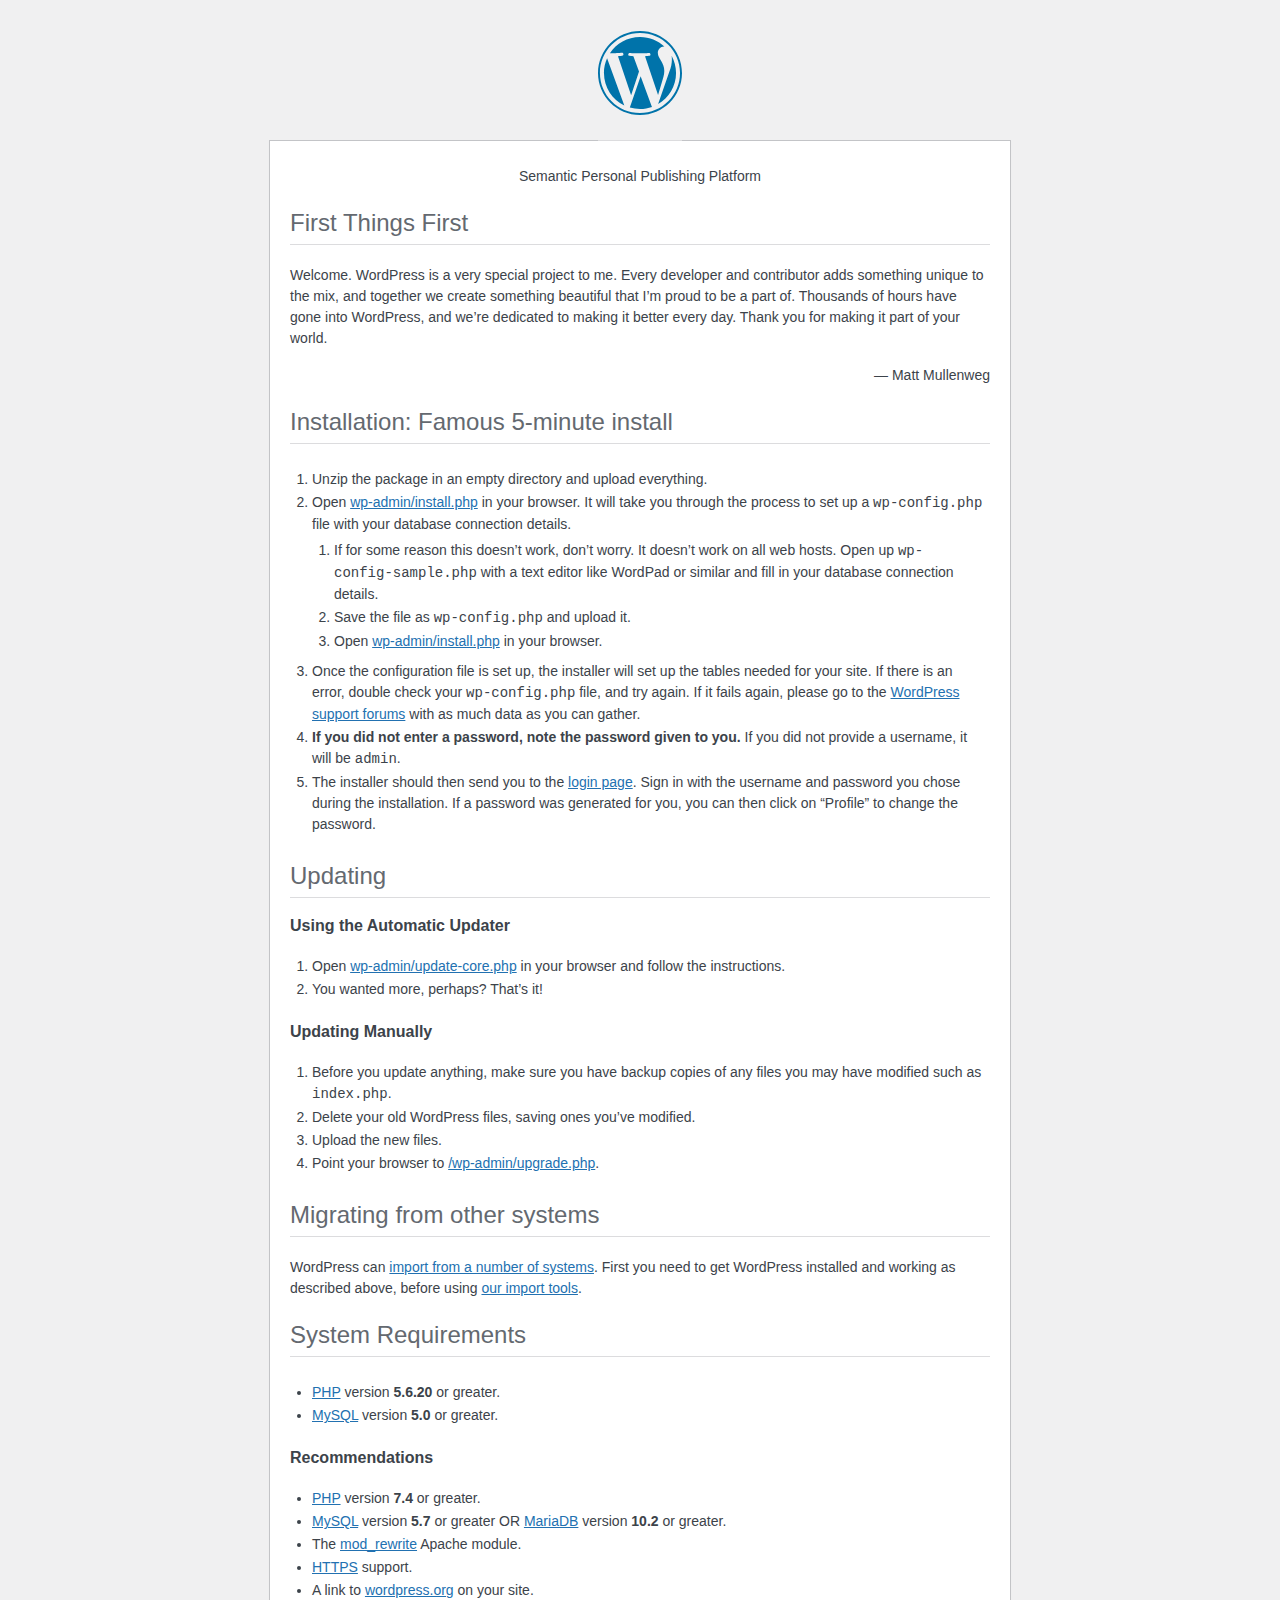
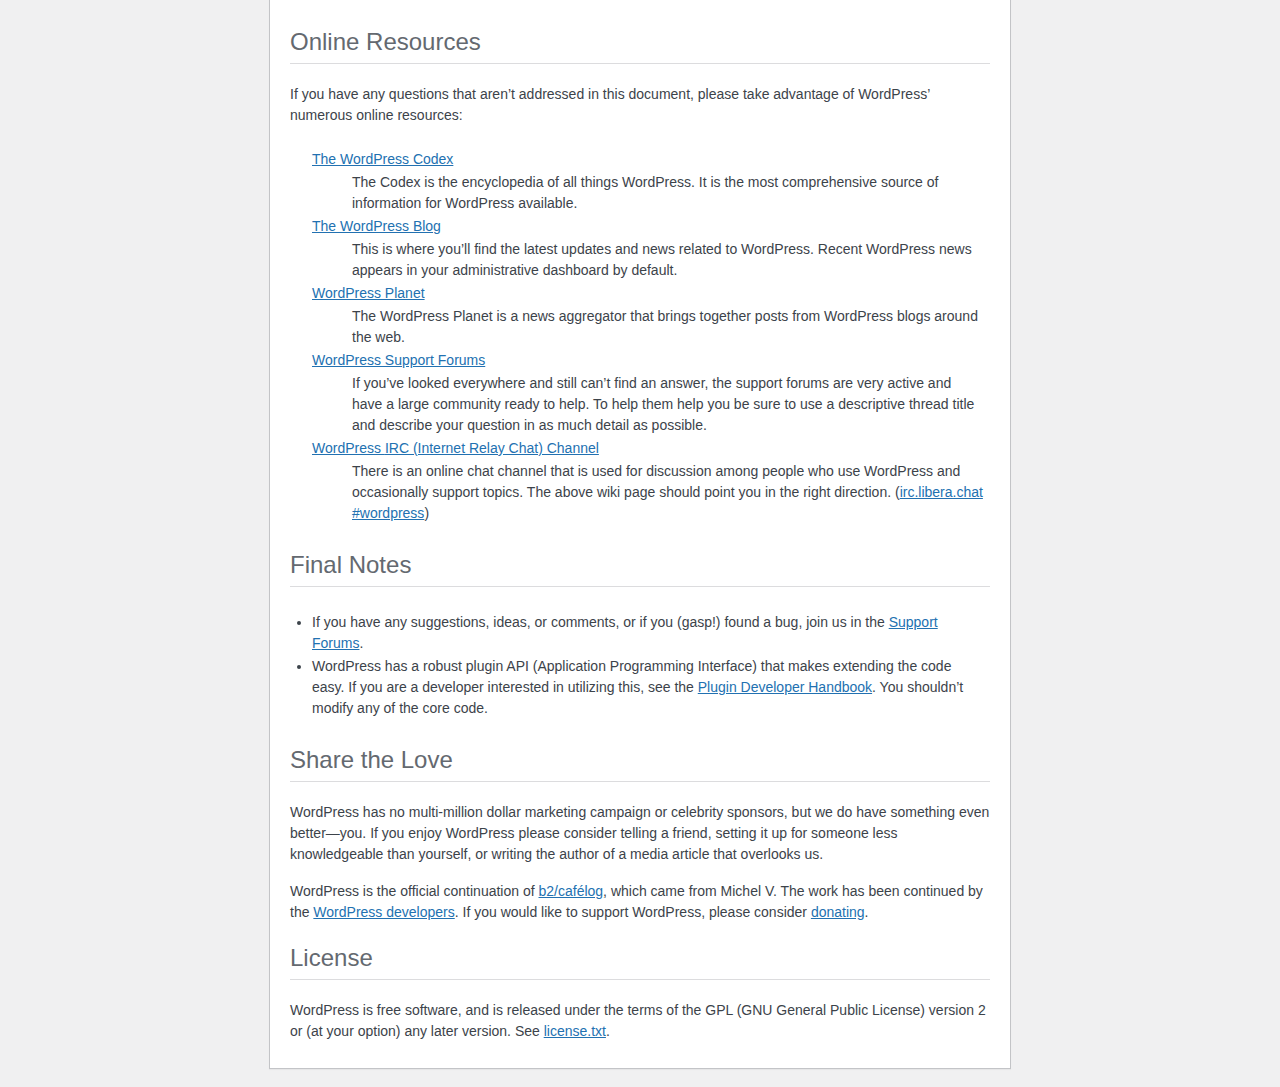
<file: readme.html>
<!DOCTYPE html>
<html lang="en">
<head>
	<meta name="viewport" content="width=device-width" />
	<meta http-equiv="Content-Type" content="text/html; charset=utf-8" />
	<title>WordPress &#8250; ReadMe</title>
	<link rel="stylesheet" href="wp-admin/css/install.css?ver=20100228" type="text/css" />
</head>
<body>
<h1 id="logo">
	<a href="https://wordpress.org/"><img alt="WordPress" src="wp-admin/images/wordpress-logo.png" /></a>
</h1>
<p style="text-align: center">Semantic Personal Publishing Platform</p>

<h2>First Things First</h2>
<p>Welcome. WordPress is a very special project to me. Every developer and contributor adds something unique to the mix, and together we create something beautiful that I&#8217;m proud to be a part of. Thousands of hours have gone into WordPress, and we&#8217;re dedicated to making it better every day. Thank you for making it part of your world.</p>
<p style="text-align: right">&#8212; Matt Mullenweg</p>

<h2>Installation: Famous 5-minute install</h2>
<ol>
	<li>Unzip the package in an empty directory and upload everything.</li>
	<li>Open <span class="file"><a href="wp-admin/install.php">wp-admin/install.php</a></span> in your browser. It will take you through the process to set up a <code>wp-config.php</code> file with your database connection details.
		<ol>
			<li>If for some reason this doesn&#8217;t work, don&#8217;t worry. It doesn&#8217;t work on all web hosts. Open up <code>wp-config-sample.php</code> with a text editor like WordPad or similar and fill in your database connection details.</li>
			<li>Save the file as <code>wp-config.php</code> and upload it.</li>
			<li>Open <span class="file"><a href="wp-admin/install.php">wp-admin/install.php</a></span> in your browser.</li>
		</ol>
	</li>
	<li>Once the configuration file is set up, the installer will set up the tables needed for your site. If there is an error, double check your <code>wp-config.php</code> file, and try again. If it fails again, please go to the <a href="https://wordpress.org/support/forums/">WordPress support forums</a> with as much data as you can gather.</li>
	<li><strong>If you did not enter a password, note the password given to you.</strong> If you did not provide a username, it will be <code>admin</code>.</li>
	<li>The installer should then send you to the <a href="wp-login.php">login page</a>. Sign in with the username and password you chose during the installation. If a password was generated for you, you can then click on &#8220;Profile&#8221; to change the password.</li>
</ol>

<h2>Updating</h2>
<h3>Using the Automatic Updater</h3>
<ol>
	<li>Open <span class="file"><a href="wp-admin/update-core.php">wp-admin/update-core.php</a></span> in your browser and follow the instructions.</li>
	<li>You wanted more, perhaps? That&#8217;s it!</li>
</ol>

<h3>Updating Manually</h3>
<ol>
	<li>Before you update anything, make sure you have backup copies of any files you may have modified such as <code>index.php</code>.</li>
	<li>Delete your old WordPress files, saving ones you&#8217;ve modified.</li>
	<li>Upload the new files.</li>
	<li>Point your browser to <span class="file"><a href="wp-admin/upgrade.php">/wp-admin/upgrade.php</a>.</span></li>
</ol>

<h2>Migrating from other systems</h2>
<p>WordPress can <a href="https://wordpress.org/support/article/importing-content/">import from a number of systems</a>. First you need to get WordPress installed and working as described above, before using <a href="wp-admin/import.php">our import tools</a>.</p>

<h2>System Requirements</h2>
<ul>
	<li><a href="https://secure.php.net/">PHP</a> version <strong>5.6.20</strong> or greater.</li>
	<li><a href="https://www.mysql.com/">MySQL</a> version <strong>5.0</strong> or greater.</li>
</ul>

<h3>Recommendations</h3>
<ul>
	<li><a href="https://secure.php.net/">PHP</a> version <strong>7.4</strong> or greater.</li>
	<li><a href="https://www.mysql.com/">MySQL</a> version <strong>5.7</strong> or greater OR <a href="https://mariadb.org/">MariaDB</a> version <strong>10.2</strong> or greater.</li>
	<li>The <a href="https://httpd.apache.org/docs/2.2/mod/mod_rewrite.html">mod_rewrite</a> Apache module.</li>
	<li><a href="https://wordpress.org/news/2016/12/moving-toward-ssl/">HTTPS</a> support.</li>
	<li>A link to <a href="https://wordpress.org/">wordpress.org</a> on your site.</li>
</ul>

<h2>Online Resources</h2>
<p>If you have any questions that aren&#8217;t addressed in this document, please take advantage of WordPress&#8217; numerous online resources:</p>
<dl>
	<dt><a href="https://codex.wordpress.org/">The WordPress Codex</a></dt>
		<dd>The Codex is the encyclopedia of all things WordPress. It is the most comprehensive source of information for WordPress available.</dd>
	<dt><a href="https://wordpress.org/news/">The WordPress Blog</a></dt>
		<dd>This is where you&#8217;ll find the latest updates and news related to WordPress. Recent WordPress news appears in your administrative dashboard by default.</dd>
	<dt><a href="https://planet.wordpress.org/">WordPress Planet</a></dt>
		<dd>The WordPress Planet is a news aggregator that brings together posts from WordPress blogs around the web.</dd>
	<dt><a href="https://wordpress.org/support/forums/">WordPress Support Forums</a></dt>
		<dd>If you&#8217;ve looked everywhere and still can&#8217;t find an answer, the support forums are very active and have a large community ready to help. To help them help you be sure to use a descriptive thread title and describe your question in as much detail as possible.</dd>
	<dt><a href="https://make.wordpress.org/support/handbook/appendix/other-support-locations/introduction-to-irc/">WordPress <abbr>IRC</abbr> (Internet Relay Chat) Channel</a></dt>
		<dd>There is an online chat channel that is used for discussion among people who use WordPress and occasionally support topics. The above wiki page should point you in the right direction. (<a href="https://web.libera.chat/#wordpress">irc.libera.chat #wordpress</a>)</dd>
</dl>

<h2>Final Notes</h2>
<ul>
	<li>If you have any suggestions, ideas, or comments, or if you (gasp!) found a bug, join us in the <a href="https://wordpress.org/support/forums/">Support Forums</a>.</li>
	<li>WordPress has a robust plugin <abbr>API</abbr> (Application Programming Interface) that makes extending the code easy. If you are a developer interested in utilizing this, see the <a href="https://developer.wordpress.org/plugins/">Plugin Developer Handbook</a>. You shouldn&#8217;t modify any of the core code.</li>
</ul>

<h2>Share the Love</h2>
<p>WordPress has no multi-million dollar marketing campaign or celebrity sponsors, but we do have something even better&#8212;you. If you enjoy WordPress please consider telling a friend, setting it up for someone less knowledgeable than yourself, or writing the author of a media article that overlooks us.</p>

<p>WordPress is the official continuation of <a href="http://cafelog.com/">b2/caf&#233;log</a>, which came from Michel V. The work has been continued by the <a href="https://wordpress.org/about/">WordPress developers</a>. If you would like to support WordPress, please consider <a href="https://wordpress.org/donate/">donating</a>.</p>

<h2>License</h2>
<p>WordPress is free software, and is released under the terms of the <abbr>GPL</abbr> (GNU General Public License) version 2 or (at your option) any later version. See <a href="license.txt">license.txt</a>.</p>

</body>
</html>
</file>
<file: wp-admin/css/install.css>
html {
	background: #f0f0f1;
	margin: 0 20px;
}

body {
	background: #fff;
	border: 1px solid #c3c4c7;
	color: #3c434a;
	font-family: -apple-system, BlinkMacSystemFont, "Segoe UI", Roboto, Oxygen-Sans, Ubuntu, Cantarell, "Helvetica Neue", sans-serif;
	margin: 140px auto 25px;
	padding: 20px 20px 10px;
	max-width: 700px;
	-webkit-font-smoothing: subpixel-antialiased;
	box-shadow: 0 1px 1px rgba(0, 0, 0, 0.04);
}

a {
	color: #2271b1;
}

a:hover,
a:active {
	color: #135e96;
}

a:focus {
	color: #043959;
	box-shadow:
		0 0 0 1px #4f94d4,
		0 0 2px 1px rgba(79, 148, 212, 0.8);
}

h1, h2 {
	border-bottom: 1px solid #dcdcde;
	clear: both;
	color: #646970;
	font-size: 24px;
	padding: 0 0 7px;
	font-weight: 400;
}

h3 {
	font-size: 16px;
}

p, li, dd, dt {
	padding-bottom: 2px;
	font-size: 14px;
	line-height: 1.5;
}

code, .code {
	font-family: Consolas, Monaco, monospace;
}

ul, ol, dl {
	padding: 5px 5px 5px 22px;
}

a img {
	border: 0
}
abbr {
	border: 0;
	font-variant: normal;
}

fieldset {
	border: 0;
	padding: 0;
	margin: 0;
}

label {
	cursor: pointer;
}

#logo {
	margin: -130px auto 25px;
	padding: 0 0 25px;
	width: 84px;
	height: 84px;
	overflow: hidden;
	background-image: url(../images/w-logo-blue.png?ver=20131202);
	background-image: none, url(../images/wordpress-logo.svg?ver=20131107);
	background-size: 84px;
	background-position: center top;
	background-repeat: no-repeat;
	color: #3c434a; /* same as login.css */
	font-size: 20px;
	font-weight: 400;
	line-height: 1.3em;
	text-decoration: none;
	text-align: center;
	text-indent: -9999px;
	outline: none;
}

.step {
	margin: 20px 0 15px;
}
.step, th {
	text-align: left;
	padding: 0;
}
.language-chooser.wp-core-ui .step .button.button-large {
	font-size: 14px;
}
textarea {
	border: 1px solid #dcdcde;
	font-family: -apple-system, BlinkMacSystemFont, "Segoe UI", Roboto, Oxygen-Sans, Ubuntu, Cantarell, "Helvetica Neue", sans-serif;
	width: 100%;
	box-sizing: border-box;
}

.form-table {
	border-collapse: collapse;
	margin-top: 1em;
	width: 100%;
}

.form-table td {
	margin-bottom: 9px;
	padding: 10px 20px 10px 0;
	font-size: 14px;
	vertical-align: top
}

.form-table th {
	font-size: 14px;
	text-align: left;
	padding: 10px 20px 10px 0;
	width: 140px;
	vertical-align: top;
}

.form-table code {
	line-height: 1.28571428;
	font-size: 14px;
}

.form-table p {
	margin: 4px 0 0;
	font-size: 11px;
}

.form-table input {
	line-height: 1.33333333;
	font-size: 15px;
	padding: 3px 5px;
}

input,
submit {
	font-family: -apple-system, BlinkMacSystemFont, "Segoe UI", Roboto, Oxygen-Sans, Ubuntu, Cantarell, "Helvetica Neue", sans-serif;
}

.form-table input[type=text],
.form-table input[type=email],
.form-table input[type=url],
.form-table input[type=password],
#pass-strength-result {
	width: 218px;
}

.form-table th p {
	font-weight: 400;
}

.form-table.install-success th,
.form-table.install-success td {
	vertical-align: middle;
	padding: 16px 20px 16px 0;
}

.form-table.install-success td p {
	margin: 0;
	font-size: 14px;
}

.form-table.install-success td code {
	margin: 0;
	font-size: 18px;
}

#error-page {
	margin-top: 50px;
}

#error-page p {
	font-size: 14px;
	line-height: 1.28571428;
	margin: 25px 0 20px;
}

#error-page code, .code {
	font-family: Consolas, Monaco, monospace;
}

.message {
	border-left: 4px solid #d63638;
	padding: .7em .6em;
	background-color: #fcf0f1;
}

/* rtl:ignore */
#dbname,
#uname,
#pwd,
#dbhost,
#prefix,
#user_login,
#admin_email,
#pass1,
#pass2 {
	direction: ltr;
}


/* localization */
body.rtl,
.rtl textarea,
.rtl input,
.rtl submit {
	font-family: Tahoma, sans-serif;
}

:lang(he-il) body.rtl,
:lang(he-il) .rtl textarea,
:lang(he-il) .rtl input,
:lang(he-il) .rtl submit {
	font-family: Arial, sans-serif;
}

@media only screen and (max-width: 799px) {
	body {
		margin-top: 115px;
	}
	#logo a {
		margin: -125px auto 30px;
	}
}

@media screen and (max-width: 782px) {

	.form-table {
		margin-top: 0;
	}

	.form-table th,
	.form-table td {
		display: block;
		width: auto;
		vertical-align: middle;
	}

	.form-table th {
		padding: 20px 0 0;
	}

	.form-table td {
		padding: 5px 0;
		border: 0;
		margin: 0;
	}

	textarea,
	input {
		font-size: 16px;
	}

	.form-table td input[type="text"],
	.form-table td input[type="email"],
	.form-table td input[type="url"],
	.form-table td input[type="password"],
	.form-table td select,
	.form-table td textarea,
	.form-table span.description {
		width: 100%;
		font-size: 16px;
		line-height: 1.5;
		padding: 7px 10px;
		display: block;
		max-width: none;
		box-sizing: border-box;
	}

	.wp-pwd #pass1 {
		padding-right: 50px;
	}

	.wp-pwd .button.wp-hide-pw {
		right: 0;
	}

	#pass-strength-result {
		width: 100%;
	}
}

body.language-chooser {
	max-width: 300px;
}

.language-chooser select {
	padding: 8px;
	width: 100%;
	display: block;
	border: 1px solid #dcdcde;
	background: #fff;
	color: #2c3338;
	font-size: 16px;
	font-family: Arial, sans-serif;
	font-weight: 400;
}

.language-chooser select:focus {
	color: #2c3338;
}

.language-chooser select option:hover,
.language-chooser select option:focus {
	color: #0a4b78;
}

.language-chooser .step {
	text-align: right;
}

.screen-reader-input,
.screen-reader-text {
	border: 0;
	clip: rect(1px, 1px, 1px, 1px);
	-webkit-clip-path: inset(50%);
	clip-path: inset(50%);
	height: 1px;
	margin: -1px;
	overflow: hidden;
	padding: 0;
	position: absolute;
	width: 1px;
	word-wrap: normal !important;
}

.spinner {
	background: url(../images/spinner.gif) no-repeat;
	background-size: 20px 20px;
	visibility: hidden;
	opacity: 0.7;
	filter: alpha(opacity=70);
	width: 20px;
	height: 20px;
	margin: 2px 5px 0;
}

.step .spinner {
	display: inline-block;
	vertical-align: middle;
	margin-right: 15px;
}

.button.hide-if-no-js,
.hide-if-no-js {
	display: none;
}

/**
 * HiDPI Displays
 */
@media print,
  (-webkit-min-device-pixel-ratio: 1.25),
  (min-resolution: 120dpi) {

	.spinner {
		background-image: url(../images/spinner-2x.gif);
	}

}
</file>
